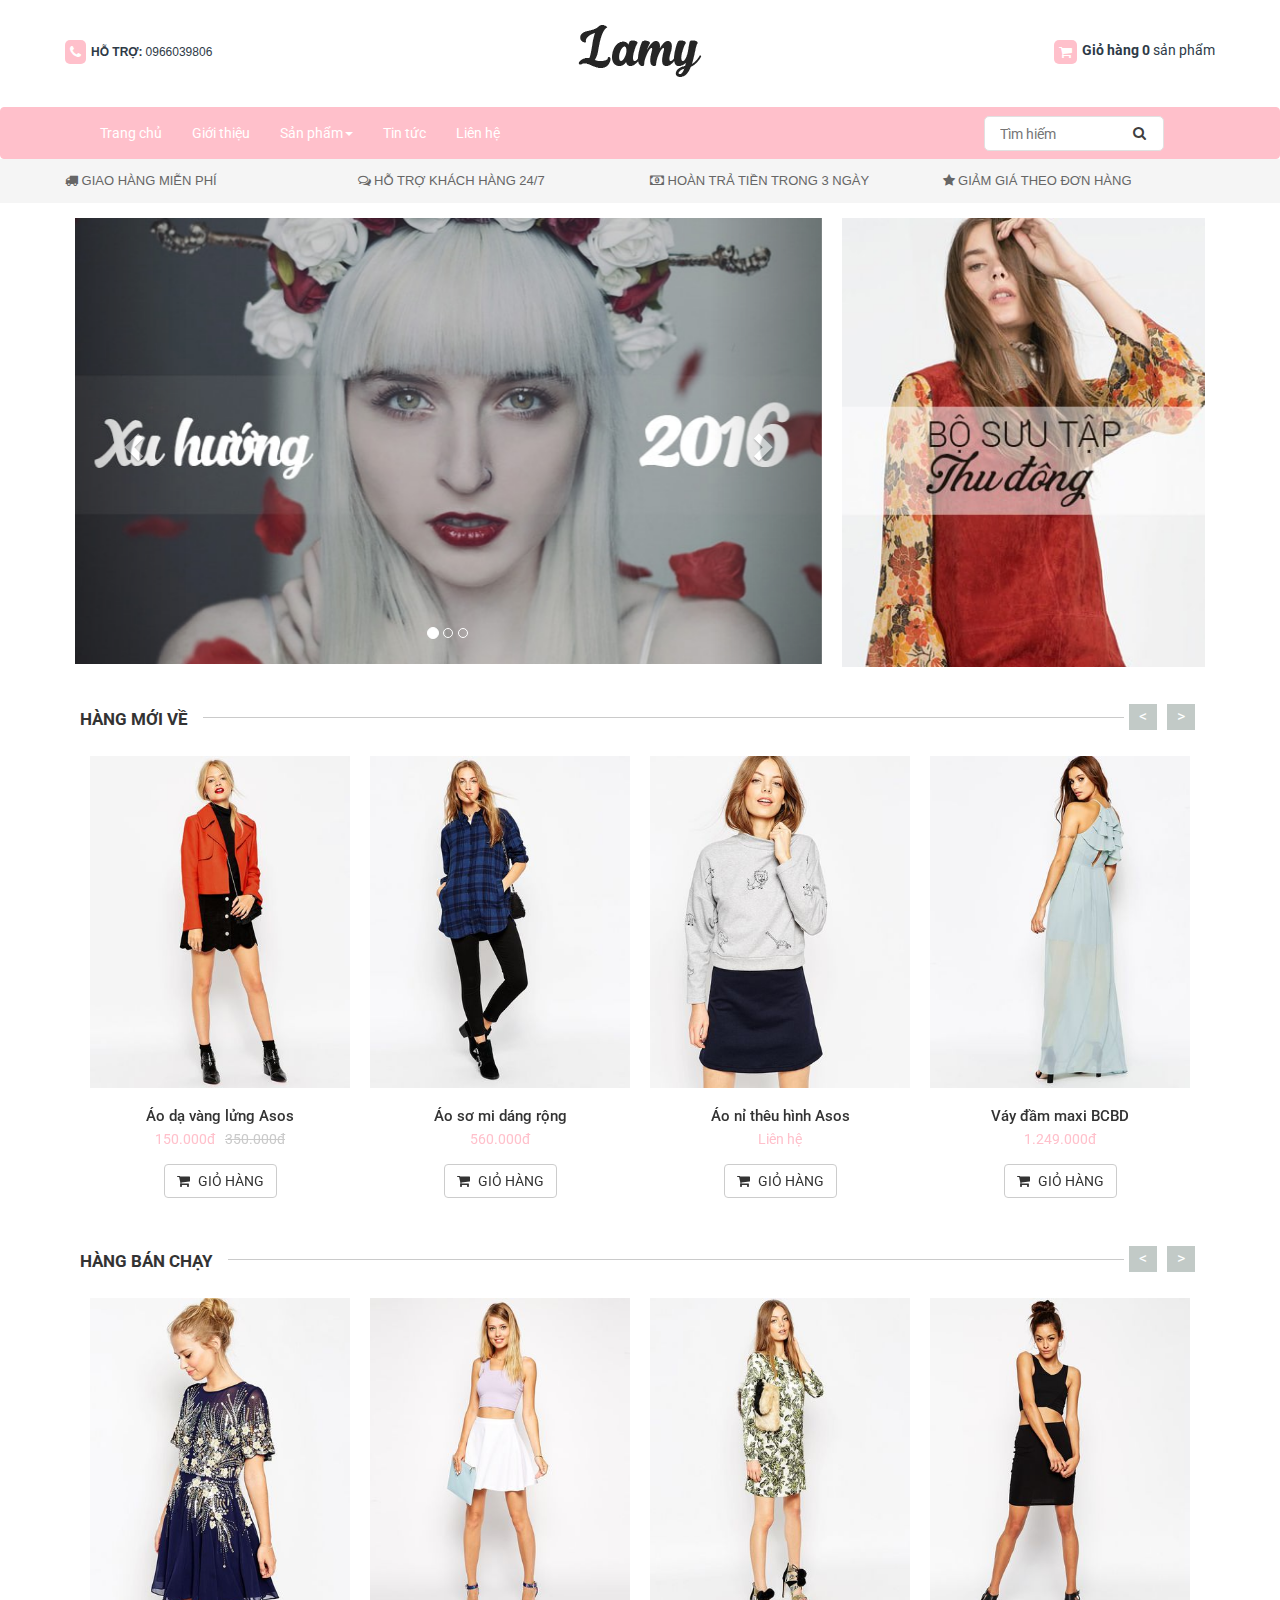
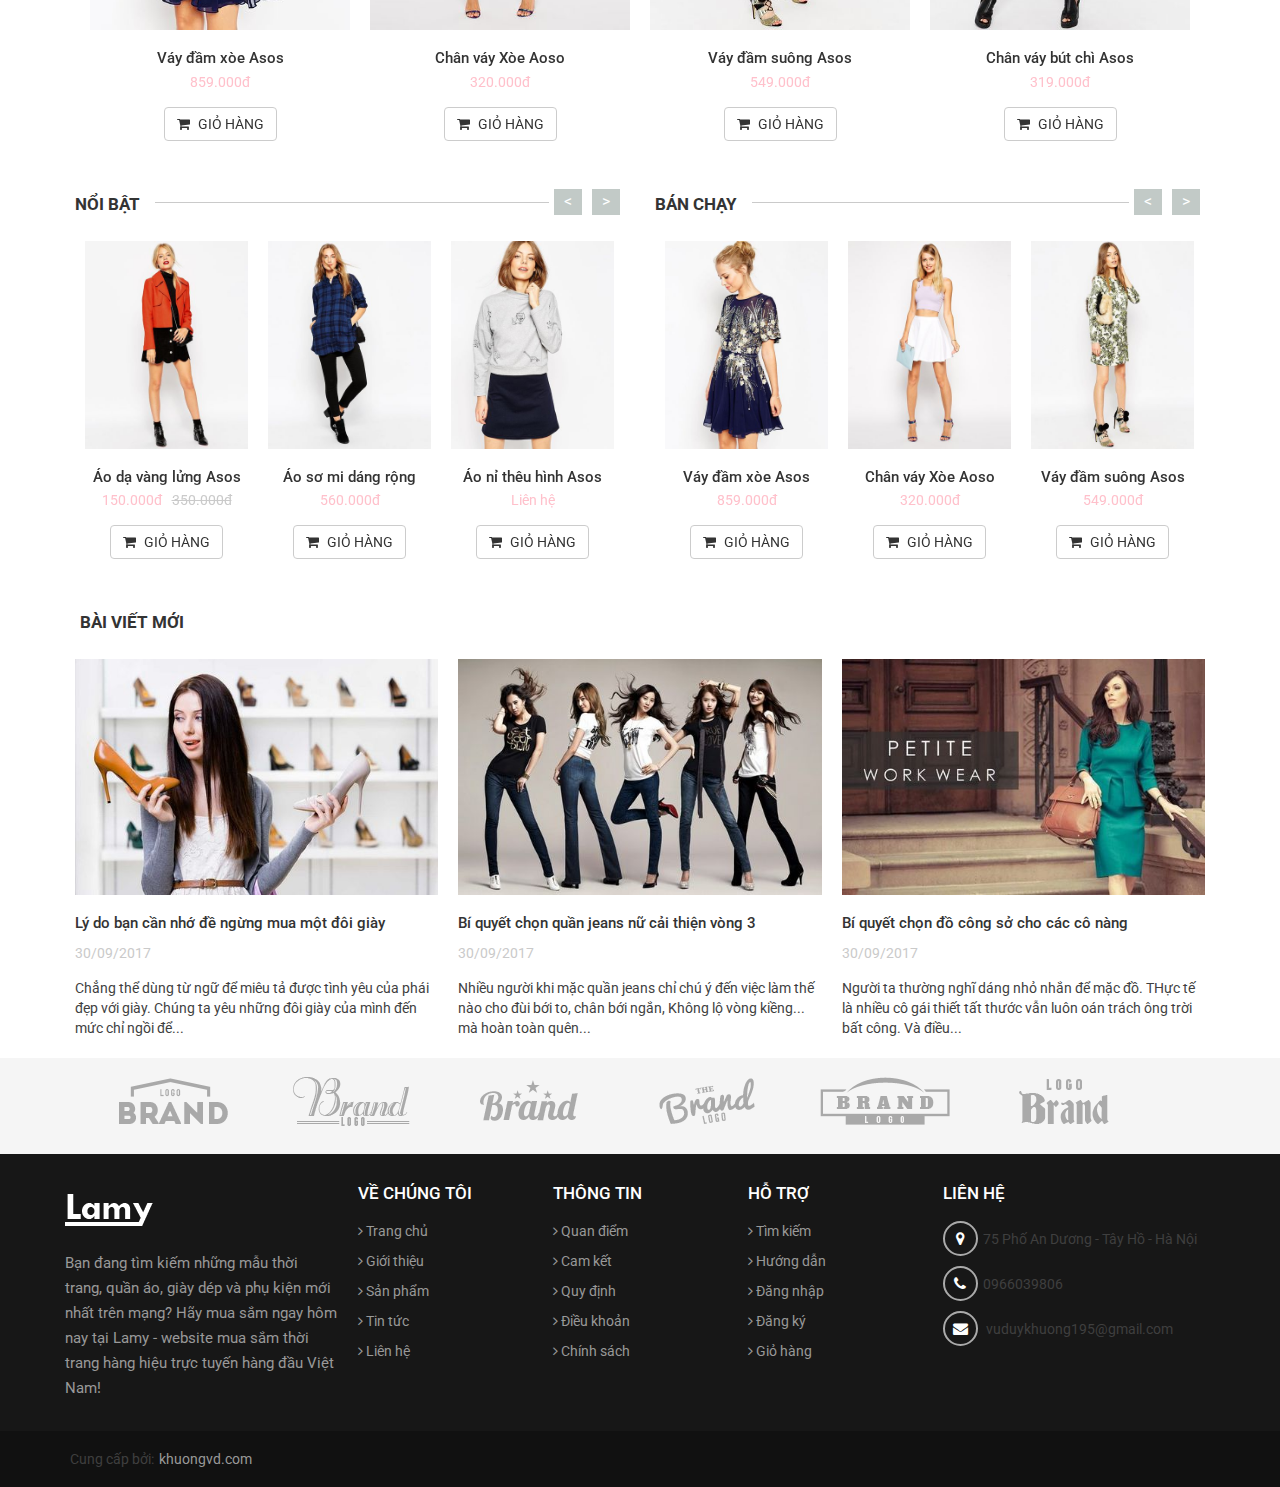
<file: index.html>
<!DOCTYPE html>
<html>
<head>
    <title>Lamy shop</title>
    <link rel="icon" href="images/logo-white.png" type="image/gif" >
    <meta charset="UTF-8">
    <meta name="viewport" content="width=device-width, initial-scale=1.0">
    <link rel="stylesheet" href="css/bootstrap.min.css">
    <link href="css/reset.css" rel="stylesheet" type="text/css"/>
    <link href="https://fonts.googleapis.com/css?family=Roboto:400,500,700" rel="stylesheet">
    <link href="css/owl.carousel.css" rel="stylesheet" type="text/css"/>
    <link rel="stylesheet" href="font-awesome-4.7.0/css/font-awesome.min.css">
    <link rel="stylesheet" href="css/style.css">
    <link rel="stylesheet" href="css/owl.css">
    <link rel="stylesheet" href="css/responsite.css">
</head>
<body>
<div id="wrapper">
    <div class="wp-header">
        <div class="container">
            <div class="row">
                <div class="col-lg-3 col-md-3 col-sm-3 col-xs-4">
                    <div class="phone"><a href=""><i class="icon-phone fa fa-phone" aria-hidden="true"></i></a>
                        <div class="phone-box"><p><span class="ft_web">Hỗ trợ:</span></p> 0966039806</div>
                    </div>
                </div>
                <!---->
                <div class="col-lg-6 col-md-6 col-sm-6 col-xs-4 text-center">
                    <!-- Header Logo -->
                    <div class="logo">
                        <a title="Lamy" href="/">
                            <img alt="Lamy" src="images/logo.png?1511863085640">
                        </a>
                    </div>
                    <!-- End Header Logo -->
                </div>
                <!---->
                <div class="col-lg-3 col-md-3 col-sm-3 col-xs-4">
                    <div class="wp_cart">
                        <!-- Top Cart -->
                        <div class="mini-cart">
                            <a href=""><i class="icon-phone fa fa-shopping-cart"></i>
                                <div class="cart-box">
                                    <span class="ft_web">Giỏ hàng</span>
                                    <span id="cart-total">
                                    <b>0</b> sản phẩm
                                    </span>
                                </div>
                            </a>
                        </div>
                        <!-- Top Cart -->
                    </div>
                </div>
            </div>
        </div>
    </div>
    <!---->
    <nav class="navbar navbar-default nav_menu">
        <div class="container">
            <!-- Brand and toggle get grouped for better mobile display -->
            <div class="navbar-header">
                <button type="button" class="navbar-toggle collapsed pull-left" data-toggle="collapse"
                        data-target="#bs-example-navbar-collapse-1" aria-expanded="false">
                    <span class="sr-only">Toggle navigation</span>
                    <span class="icon-bar"></span>
                    <span class="icon-bar"></span>
                    <span class="icon-bar"></span>
                </button>
                <!--<a class="navbar-brand" href="#">Brand</a>-->
            </div>

            <!-- Collect the nav links, forms, and other content for toggling -->
            <div class="collapse navbar-collapse" id="bs-example-navbar-collapse-1">
                <ul class="nav navbar-nav">
                    <li><a href="#">Trang chủ</a></li>
                    <li><a href="#">Giới thiệu</a></li>
                    <li class="dropdown">
                        <a href="#" class="dropdown-toggle" data-toggle="dropdown" role="button" aria-haspopup="true"
                           aria-expanded="false">Sản phẩm<span class="caret"></span></a>
                        <ul class="dropdown-menu">
                            <li><a href="#">Action</a></li>
                            <li><a href="#">Another action</a></li>
                            <li><a href="#">Something else here</a></li>
                            <li role="separator" class="divider"></li>
                            <li><a href="#">Separated link</a></li>
                            <li role="separator" class="divider"></li>
                            <li><a href="#">One more separated link</a></li>
                        </ul>
                    </li>
                    <li><a href="#">Tin tức</a></li>
                    <li><a href="#">Liên hệ</a></li>
                </ul>
            </div><!-- /.navbar-collapse -->
            <div class="wp-search">
                <form id="search">
                    <input name="q" placeholder="Tìm hiếm" type="text">
                    <button><i class="fa fa-search"></i></button>
                    <!--<input type="submit" value="" name="sb_search"/>-->
                </form>
            </div>
        </div><!-- /.container-fluid -->
    </nav>
    <!--header-service-->
    <div class="header-service">
        <div class="container">
            <div class="row">
                <div class="col-lg-3 col-md-3 col-sm-4 col-xs-12">
                    <a href="">
                        <i class="fa fa-truck" aria-hidden="true"></i>
                        Giao hàng miễn phí
                    </a>
                </div>
                <div class="col-lg-3 col-md-3 col-sm-4 col-xs-12">
                    <a href="">
                        <i class="fa fa-comments-o" aria-hidden="true"></i>
                        Hỗ trợ khách hàng 24/7
                    </a>
                </div>
                <div class="col-lg-3 col-md-3 col-sm-4 col-xs-12">
                    <a href="">
                        <i class="fa fa-money" aria-hidden="true"></i>
                        Hoàn trả tiền trong 3 ngày
                    </a>
                </div>
                <div class="col-lg-3 col-md-3 col-sm-12 col-xs-12">
                    <a href="">
                        <i class="fa fa-star" aria-hidden="true"></i>
                        Giảm giá theo đơn hàng
                    </a>
                </div>
            </div>
        </div>
    </div>
    <!--wp-content-->
    <div id="wp-content" class="container clearfix">
        <div id="content" class="">
            <div class="slider">
                <div class="row">
                    <div class="col-lg-8 col-md-8 col-sm-8 col-xs-12">
                        <div id="myCarousel" class="carousel slide" data-ride="carousel">
                            <!-- Indicators -->
                            <ol class="carousel-indicators">
                                <li data-target="#myCarousel" data-slide-to="0" class="active"></li>
                                <li data-target="#myCarousel" data-slide-to="1"></li>
                                <li data-target="#myCarousel" data-slide-to="2"></li>
                            </ol>

                            <!-- Wrapper for slides -->
                            <div class="carousel-inner">
                                <div class="item active">
                                    <img src="images/slide-img.jpg" alt="Los Angeles" class="img-responsive">
                                </div>

                                <div class="item">
                                    <img src="images/slide-img2.jpg" alt="Chicago" class="img-responsive">
                                </div>

                                <div class="item">
                                    <img src="images/slide-img3.jpg" alt="New York" class="img-responsive">
                                </div>
                            </div>

                            <!-- Left and right controls -->
                            <a class="left carousel-control" href="#myCarousel" data-slide="prev">
                                <span class="glyphicon glyphicon-chevron-left"></span>
                                <span class="sr-only">Previous</span>
                            </a>
                            <a class="right carousel-control" href="#myCarousel" data-slide="next">
                                <span class="glyphicon glyphicon-chevron-right"></span>
                                <span class="sr-only">Next</span>
                            </a>
                        </div>
                    </div>
                    <div class="col-lg-4 col-md-4 col-sm-4 col-xs-12">
                        <div class="wp_img">
                            <a href=""><img src="images/rhs-banner.jpg" alt="" class="img-responsive"></a>
                        </div>
                    </div>
                </div>
            </div>
            <!--end slide-->
            <!-- Hàng mới về-->
            <div class="widget">
                <div class="widget-title">
                    <span class="new-title">Hàng mới về</span>
                </div>
                <div class="widget-detail">
                    <div class="owl-widget owl-carousel owl-theme">
                        <div class="item">
                            <div class="list-product text-center">
                                <a href="" class="wp-thumb">
                                    <img src="images/aokhoac.jpg" alt="áo" class="img-responsive">
                                </a>
                                <div class="wp-pro">
                                    <h3><a href="">Áo dạ vàng lửng Asos</a></h3>
                                    <div class="price">150.000đ<span class="price2">350.000đ</span></div>

                                    <a href="" class="btn btn-default app-cart">
                                        <i class="fa fa-shopping-cart" aria-hidden="true"></i> giỏ hàng
                                    </a>
                                </div>
                            </div>
                        </div>
                        <!---->
                        <div class="item">
                            <div class="list-product text-center">
                                <a href="" class="wp-thumb">
                                    <img src="images/aosomi_002.jpg" alt="áo" class="img-responsive">
                                </a>
                                <div class="wp-pro">
                                    <h3><a href="">Áo sơ mi dáng rộng</a></h3>
                                    <div class="price">560.000đ</div>

                                    <a href="" class="btn btn-default app-cart">
                                        <i class="fa fa-shopping-cart" aria-hidden="true"></i> giỏ hàng
                                    </a>
                                </div>
                            </div>
                        </div>
                        <!---->
                        <div class="item">
                            <div class="list-product text-center">
                                <a href="" class="wp-thumb">
                                    <img src="images/aoni2_002.jpg" alt="áo" class="img-responsive">
                                </a>
                                <div class="wp-pro">
                                    <h3><a href="">Áo nỉ thêu hình Asos</a></h3>
                                    <div class="price">Liên hệ</div>

                                    <a href="" class="btn btn-default app-cart">
                                        <i class="fa fa-shopping-cart" aria-hidden="true"></i> giỏ hàng
                                    </a>
                                </div>
                            </div>
                        </div>
                        <!---->
                        <div class="item">
                            <div class="list-product text-center">
                                <a href="" class="wp-thumb">
                                    <img src="images/dammaxi2.jpg" alt="áo" class="img-responsive">
                                </a>
                                <div class="wp-pro">
                                    <h3><a href="">Váy đầm maxi BCBD</a></h3>
                                    <div class="price">1.249.000đ</div>

                                    <a href="" class="btn btn-default app-cart">
                                        <i class="fa fa-shopping-cart" aria-hidden="true"></i> giỏ hàng
                                    </a>
                                </div>
                            </div>
                        </div>
                        <!-- -->
                        <div class="item">
                            <div class="list-product text-center">
                                <a href="" class="wp-thumb">
                                    <img src="images/damxoe2.jpg" alt="áo" class="img-responsive">
                                </a>
                                <div class="wp-pro">
                                    <h3><a href="">Váy đầm xòe Asos</a></h3>
                                    <div class="price">859.000đ</div>

                                    <a href="" class="btn btn-default app-cart">
                                        <i class="fa fa-shopping-cart" aria-hidden="true"></i> giỏ hàng
                                    </a>
                                </div>
                            </div>
                        </div>
                        <!---->
                        <div class="item">
                            <div class="list-product text-center">
                                <a href="" class="wp-thumb">
                                    <img src="images/vayxoe_002.jpg" alt="áo" class="img-responsive">
                                </a>
                                <div class="wp-pro">
                                    <h3><a href="">Chân váy Xòe Aoso</a></h3>
                                    <div class="price">320.000đ</div>

                                    <a href="" class="btn btn-default app-cart">
                                        <i class="fa fa-shopping-cart" aria-hidden="true"></i> giỏ hàng
                                    </a>
                                </div>
                            </div>
                        </div>
                        <!---->
                        <div class="item">
                            <div class="list-product text-center">
                                <a href="" class="wp-thumb">
                                    <img src="images/damsuong_002.jpg" alt="áo" class="img-responsive">
                                </a>
                                <div class="wp-pro">
                                    <h3><a href="">Váy đầm suông Asos</a></h3>
                                    <div class="price">549.000đ</div>

                                    <a href="" class="btn btn-default app-cart">
                                        <i class="fa fa-shopping-cart" aria-hidden="true"></i> giỏ hàng
                                    </a>
                                </div>
                            </div>
                        </div>
                        <!---->
                        <div class="item">
                            <div class="list-product text-center">
                                <a href="" class="wp-thumb">
                                    <img src="images/vaybutchi_002.jpg" alt="áo" class="img-responsive">
                                </a>
                                <div class="wp-pro">
                                    <h3><a href="">Chân váy bút chì Asos</a></h3>
                                    <div class="price">319.000đ</div>

                                    <a href="" class="btn btn-default app-cart">
                                        <i class="fa fa-shopping-cart" aria-hidden="true"></i> giỏ hàng
                                    </a>
                                </div>
                            </div>
                        </div>
                        <!---->
                    </div>
                </div>
            </div>
            <!--end hàng mới về-->
            <!-- Hàng mới về-->
            <div class="widget">
                <div class="widget-title">
                    <span class="new-title">Hàng bán chạy</span>
                </div>
                <div class="widget-detail">
                    <div class="owl-widget owl-carousel owl-theme">
                        <!-- -->
                        <div class="item">
                            <div class="list-product text-center">
                                <a href="" class="wp-thumb">
                                    <img src="images/damxoe2.jpg" alt="áo" class="img-responsive">
                                </a>
                                <div class="wp-pro">
                                    <h3><a href="">Váy đầm xòe Asos</a></h3>
                                    <div class="price">859.000đ</div>

                                    <a href="" class="btn btn-default app-cart">
                                        <i class="fa fa-shopping-cart" aria-hidden="true"></i> giỏ hàng
                                    </a>
                                </div>
                            </div>
                        </div>
                        <!---->
                        <div class="item">
                            <div class="list-product text-center">
                                <a href="" class="wp-thumb">
                                    <img src="images/vayxoe_002.jpg" alt="áo" class="img-responsive">
                                </a>
                                <div class="wp-pro">
                                    <h3><a href="">Chân váy Xòe Aoso</a></h3>
                                    <div class="price">320.000đ</div>

                                    <a href="" class="btn btn-default app-cart">
                                        <i class="fa fa-shopping-cart" aria-hidden="true"></i> giỏ hàng
                                    </a>
                                </div>
                            </div>
                        </div>
                        <!---->
                        <div class="item">
                            <div class="list-product text-center">
                                <a href="" class="wp-thumb">
                                    <img src="images/damsuong_002.jpg" alt="áo" class="img-responsive">
                                </a>
                                <div class="wp-pro">
                                    <h3><a href="">Váy đầm suông Asos</a></h3>
                                    <div class="price">549.000đ</div>

                                    <a href="" class="btn btn-default app-cart">
                                        <i class="fa fa-shopping-cart" aria-hidden="true"></i> giỏ hàng
                                    </a>
                                </div>
                            </div>
                        </div>
                        <!---->
                        <div class="item">
                            <div class="list-product text-center">
                                <a href="" class="wp-thumb">
                                    <img src="images/vaybutchi_002.jpg" alt="áo" class="img-responsive">
                                </a>
                                <div class="wp-pro">
                                    <h3><a href="">Chân váy bút chì Asos</a></h3>
                                    <div class="price">319.000đ</div>

                                    <a href="" class="btn btn-default app-cart">
                                        <i class="fa fa-shopping-cart" aria-hidden="true"></i> giỏ hàng
                                    </a>
                                </div>
                            </div>
                        </div>
                        <!---->
                        <div class="item">
                            <div class="list-product text-center">
                                <a href="" class="wp-thumb">
                                    <img src="images/aokhoac.jpg" alt="áo" class="img-responsive">
                                </a>
                                <div class="wp-pro">
                                    <h3><a href="">Áo dạ vàng lửng Asos</a></h3>
                                    <div class="price">150.000đ<span class="price2">350.000đ</span></div>

                                    <a href="" class="btn btn-default app-cart">
                                        <i class="fa fa-shopping-cart" aria-hidden="true"></i> giỏ hàng
                                    </a>
                                </div>
                            </div>
                        </div>
                        <!---->
                        <div class="item">
                            <div class="list-product text-center">
                                <a href="" class="wp-thumb">
                                    <img src="images/aosomi_002.jpg" alt="áo" class="img-responsive">
                                </a>
                                <div class="wp-pro">
                                    <h3><a href="">Áo sơ mi dáng rộng</a></h3>
                                    <div class="price">560.000đ</div>

                                    <a href="" class="btn btn-default app-cart">
                                        <i class="fa fa-shopping-cart" aria-hidden="true"></i> giỏ hàng
                                    </a>
                                </div>
                            </div>
                        </div>
                        <!---->
                        <div class="item">
                            <div class="list-product text-center">
                                <a href="" class="wp-thumb">
                                    <img src="images/aoni2_002.jpg" alt="áo" class="img-responsive">
                                </a>
                                <div class="wp-pro">
                                    <h3><a href="">Áo nỉ thêu hình Asos</a></h3>
                                    <div class="price">Liên hệ</div>

                                    <a href="" class="btn btn-default app-cart">
                                        <i class="fa fa-shopping-cart" aria-hidden="true"></i> giỏ hàng
                                    </a>
                                </div>
                            </div>
                        </div>
                        <!---->
                    </div>
                </div>
            </div>
            <!--end hàng bán chạy-->
            <div class="block-content row">
                <div class="block-left col-lg-6 col-md-6 col-sm-6 col-xs-12">
                    <!-- Hàng mới về-->
                    <div class="widget">
                        <div class="widget-title">
                            <span class="new-title">Nổi Bật</span>
                        </div>
                        <div class="widget-detail">
                            <div class="owl-block owl-carousel owl-theme">
                                <div class="item">
                                    <div class="list-product text-center">
                                        <a href="" class="wp-thumb">
                                            <img src="images/aokhoac.jpg" alt="áo" class="img-responsive">
                                        </a>
                                        <div class="wp-pro">
                                            <h3><a href="">Áo dạ vàng lửng Asos</a></h3>
                                            <div class="price">150.000đ<span class="price2">350.000đ</span></div>

                                            <a href="" class="btn btn-default app-cart">
                                                <i class="fa fa-shopping-cart" aria-hidden="true"></i> giỏ hàng
                                            </a>
                                        </div>
                                    </div>
                                </div>
                                <!---->
                                <div class="item">
                                    <div class="list-product text-center">
                                        <a href="" class="wp-thumb">
                                            <img src="images/aosomi_002.jpg" alt="áo" class="img-responsive">
                                        </a>
                                        <div class="wp-pro">
                                            <h3><a href="">Áo sơ mi dáng rộng</a></h3>
                                            <div class="price">560.000đ</div>

                                            <a href="" class="btn btn-default app-cart">
                                                <i class="fa fa-shopping-cart" aria-hidden="true"></i> giỏ hàng
                                            </a>
                                        </div>
                                    </div>
                                </div>
                                <!---->
                                <div class="item">
                                    <div class="list-product text-center">
                                        <a href="" class="wp-thumb">
                                            <img src="images/aoni2_002.jpg" alt="áo" class="img-responsive">
                                        </a>
                                        <div class="wp-pro">
                                            <h3><a href="">Áo nỉ thêu hình Asos</a></h3>
                                            <div class="price">Liên hệ</div>

                                            <a href="" class="btn btn-default app-cart">
                                                <i class="fa fa-shopping-cart" aria-hidden="true"></i> giỏ hàng
                                            </a>
                                        </div>
                                    </div>
                                </div>
                                <!---->
                                <div class="item">
                                    <div class="list-product text-center">
                                        <a href="" class="wp-thumb">
                                            <img src="images/dammaxi2.jpg" alt="áo" class="img-responsive">
                                        </a>
                                        <div class="wp-pro">
                                            <h3><a href="">Váy đầm maxi BCBD</a></h3>
                                            <div class="price">1.249.000đ</div>

                                            <a href="" class="btn btn-default app-cart">
                                                <i class="fa fa-shopping-cart" aria-hidden="true"></i> giỏ hàng
                                            </a>
                                        </div>
                                    </div>
                                </div>
                                <!-- -->
                                <div class="item">
                                    <div class="list-product text-center">
                                        <a href="" class="wp-thumb">
                                            <img src="images/damxoe2.jpg" alt="áo" class="img-responsive">
                                        </a>
                                        <div class="wp-pro">
                                            <h3><a href="">Váy đầm xòe Asos</a></h3>
                                            <div class="price">859.000đ</div>

                                            <a href="" class="btn btn-default app-cart">
                                                <i class="fa fa-shopping-cart" aria-hidden="true"></i> giỏ hàng
                                            </a>
                                        </div>
                                    </div>
                                </div>
                                <!---->
                                <div class="item">
                                    <div class="list-product text-center">
                                        <a href="" class="wp-thumb">
                                            <img src="images/vayxoe_002.jpg" alt="áo" class="img-responsive">
                                        </a>
                                        <div class="wp-pro">
                                            <h3><a href="">Chân váy Xòe Aoso</a></h3>
                                            <div class="price">320.000đ</div>

                                            <a href="" class="btn btn-default app-cart">
                                                <i class="fa fa-shopping-cart" aria-hidden="true"></i> giỏ hàng
                                            </a>
                                        </div>
                                    </div>
                                </div>
                                <!---->
                                <div class="item">
                                    <div class="list-product text-center">
                                        <a href="" class="wp-thumb">
                                            <img src="images/damsuong_002.jpg" alt="áo" class="img-responsive">
                                        </a>
                                        <div class="wp-pro">
                                            <h3><a href="">Váy đầm suông Asos</a></h3>
                                            <div class="price">549.000đ</div>

                                            <a href="" class="btn btn-default app-cart">
                                                <i class="fa fa-shopping-cart" aria-hidden="true"></i> giỏ hàng
                                            </a>
                                        </div>
                                    </div>
                                </div>
                                <!---->
                                <div class="item">
                                    <div class="list-product text-center">
                                        <a href="" class="wp-thumb">
                                            <img src="images/vaybutchi_002.jpg" alt="áo" class="img-responsive">
                                        </a>
                                        <div class="wp-pro">
                                            <h3><a href="">Chân váy bút chì Asos</a></h3>
                                            <div class="price">319.000đ</div>

                                            <a href="" class="btn btn-default app-cart">
                                                <i class="fa fa-shopping-cart" aria-hidden="true"></i> giỏ hàng
                                            </a>
                                        </div>
                                    </div>
                                </div>
                                <!---->
                            </div>
                        </div>
                    </div>
                    <!--end hàng mới về-->
                </div>
                <div class="block-right col-lg-6 col-md-6 col-sm-6 col-xs-12">
                    <!-- Hàng mới về-->
                    <div class="widget">
                        <div class="widget-title">
                            <span class="new-title">Bán chạy</span>
                        </div>
                        <div class="widget-detail">
                            <div class="owl-block owl-carousel owl-theme">
                                <!-- -->
                                <div class="item">
                                    <div class="list-product text-center">
                                        <a href="" class="wp-thumb">
                                            <img src="images/damxoe2.jpg" alt="áo" class="img-responsive">
                                        </a>
                                        <div class="wp-pro">
                                            <h3><a href="">Váy đầm xòe Asos</a></h3>
                                            <div class="price">859.000đ</div>

                                            <a href="" class="btn btn-default app-cart">
                                                <i class="fa fa-shopping-cart" aria-hidden="true"></i> giỏ hàng
                                            </a>
                                        </div>
                                    </div>
                                </div>
                                <!---->
                                <div class="item">
                                    <div class="list-product text-center">
                                        <a href="" class="wp-thumb">
                                            <img src="images/vayxoe_002.jpg" alt="áo" class="img-responsive">
                                        </a>
                                        <div class="wp-pro">
                                            <h3><a href="">Chân váy Xòe Aoso</a></h3>
                                            <div class="price">320.000đ</div>

                                            <a href="" class="btn btn-default app-cart">
                                                <i class="fa fa-shopping-cart" aria-hidden="true"></i> giỏ hàng
                                            </a>
                                        </div>
                                    </div>
                                </div>
                                <!---->
                                <div class="item">
                                    <div class="list-product text-center">
                                        <a href="" class="wp-thumb">
                                            <img src="images/damsuong_002.jpg" alt="áo" class="img-responsive">
                                        </a>
                                        <div class="wp-pro">
                                            <h3><a href="">Váy đầm suông Asos</a></h3>
                                            <div class="price">549.000đ</div>

                                            <a href="" class="btn btn-default app-cart">
                                                <i class="fa fa-shopping-cart" aria-hidden="true"></i> giỏ hàng
                                            </a>
                                        </div>
                                    </div>
                                </div>
                                <!---->
                                <div class="item">
                                    <div class="list-product text-center">
                                        <a href="" class="wp-thumb">
                                            <img src="images/vaybutchi_002.jpg" alt="áo" class="img-responsive">
                                        </a>
                                        <div class="wp-pro">
                                            <h3><a href="">Chân váy bút chì Asos</a></h3>
                                            <div class="price">319.000đ</div>

                                            <a href="" class="btn btn-default app-cart">
                                                <i class="fa fa-shopping-cart" aria-hidden="true"></i> giỏ hàng
                                            </a>
                                        </div>
                                    </div>
                                </div>
                                <!---->
                                <div class="item">
                                    <div class="list-product text-center">
                                        <a href="" class="wp-thumb">
                                            <img src="images/aokhoac.jpg" alt="áo" class="img-responsive">
                                        </a>
                                        <div class="wp-pro">
                                            <h3><a href="">Áo dạ vàng lửng Asos</a></h3>
                                            <div class="price">150.000đ<span class="price2">350.000đ</span></div>

                                            <a href="" class="btn btn-default app-cart">
                                                <i class="fa fa-shopping-cart" aria-hidden="true"></i> giỏ hàng
                                            </a>
                                        </div>
                                    </div>
                                </div>
                                <!---->
                                <div class="item">
                                    <div class="list-product text-center">
                                        <a href="" class="wp-thumb">
                                            <img src="images/aosomi_002.jpg" alt="áo" class="img-responsive">
                                        </a>
                                        <div class="wp-pro">
                                            <h3><a href="">Áo sơ mi dáng rộng</a></h3>
                                            <div class="price">560.000đ</div>

                                            <a href="" class="btn btn-default app-cart">
                                                <i class="fa fa-shopping-cart" aria-hidden="true"></i> giỏ hàng
                                            </a>
                                        </div>
                                    </div>
                                </div>
                                <!---->
                                <div class="item">
                                    <div class="list-product text-center">
                                        <a href="" class="wp-thumb">
                                            <img src="images/aoni2_002.jpg" alt="áo" class="img-responsive">
                                        </a>
                                        <div class="wp-pro">
                                            <h3><a href="">Áo nỉ thêu hình Asos</a></h3>
                                            <div class="price">Liên hệ</div>

                                            <a href="" class="btn btn-default app-cart">
                                                <i class="fa fa-shopping-cart" aria-hidden="true"></i> giỏ hàng
                                            </a>
                                        </div>
                                    </div>
                                </div>
                                <!---->
                            </div>
                        </div>
                    </div>
                    <!--end hàng bán chạy-->
                </div>
            </div>
            <!--block-content-->
            <!-- Bài viết mới-->
            <div class="widget new-post">
                <div class="widget-title">
                    <span class="new-title">Bài viết mới</span>
                </div>
                <div class="widget-detail">
                    <div class="row">
                        <div class="col-lg-4 col-md-4 col-sm-4 col-xs-12">
                            <div class="list-product">
                                <a href="" class="wp-thumb">
                                    <img src="images/mua-giay-1-min.jpg" alt="áo" class="img-responsive">
                                </a>
                                <div class="wp-pro">
                                    <h3><a href="">Lý do bạn cần nhớ đề ngừng mua một đôi giày</a></h3>
                                    <div class="price date">30/09/2017</div>

                                    <p>Chẳng thể dùng từ ngữ để miêu tả được tình yêu của phái đẹp với giày. Chúng ta
                                        yêu những đôi giày của mình đến mức chỉ ngồi để...</p>
                                </div>
                            </div>
                        </div>
                        <!---->
                        <div class="col-lg-4 col-md-4 col-sm-4 col-xs-12">
                            <div class="list-product">
                                <a href="" class="wp-thumb">
                                    <img src="images/quan-jean-1-min.jpg" alt="áo" class="img-responsive">
                                </a>
                                <div class="wp-pro">
                                    <h3><a href="">Bí quyết chọn quần jeans nữ cải thiện vòng 3</a></h3>
                                    <div class="price date">30/09/2017</div>
                                    <p>Nhiều người khi mặc quần jeans chỉ chú ý đến việc làm thế nào cho đùi bới to,
                                        chân bới ngắn, Không lộ vòng kiềng... mà hoàn toàn quên...</p>
                                </div>
                            </div>
                        </div>
                        <!---->
                        <div class="col-lg-4 col-md-4 col-sm-4 col-xs-12">
                            <div class="list-product">
                                <a href="" class="wp-thumb">
                                    <img src="images/cong-so-1-min.jpg" alt="áo" class="img-responsive">
                                </a>
                                <div class="wp-pro">
                                    <h3><a href="">Bí quyết chọn đồ công sở cho các cô nàng</a></h3>
                                    <div class="price date">30/09/2017</div>
                                    <p>Người ta thường nghĩ dáng nhỏ nhắn để mặc đồ. THực tế là nhiều cô gái thiết tất
                                        thước vẫn luôn oán trách ông trời bất công. Và điều...</p>
                                </div>
                            </div>
                        </div>
                        <!---->
                    </div>
                </div>
            </div>
            <!--end hàng bán chạy-->
        </div>
        <!--end content-->
    </div>
    <!--end wp-content-->
    <div class="brand-logo">
        <div class="container">
            <div id="owl-demo" class="owl-carousel owl-theme">
                <div class="item"><img src="images/brand1.png" alt="Owl Image" class="img-responsive"></div>
                <div class="item"><img src="images/brand2.png" alt="Owl Image" class="img-responsive"></div>
                <div class="item"><img src="images/brand3.png" alt="Owl Image" class="img-responsive"></div>
                <div class="item"><img src="images/brand4.png" alt="Owl Image" class="img-responsive"></div>
                <div class="item"><img src="images/brand5.png" alt="Owl Image" class="img-responsive"></div>
                <div class="item"><img src="images/brand6.png" alt="Owl Image" class="img-responsive"></div>
                <div class="item"><img src="images/brand7.png" alt="Owl Image" class="img-responsive"></div>
            </div>
        </div>
    </div>
    <div id="footer">
        <div class="container">
            <div class="row">
                <div class="col-lg-3 col-md-3 col-sm-3 col-xs-12">
                    <a href="" title="Lamy" class="footer-logo"><img alt="Lamy" src="images/logo-white.png"></a>
                    <p class="para-footer">Bạn đang tìm kiếm những mẫu thời trang, quần áo, giày dép và phụ kiện mới
                        nhất trên mạng?
                        Hãy mua sắm ngay hôm nay tại Lamy - website mua sắm thời trang hàng hiệu trực tuyến hàng
                        đầu Việt Nam!
                    </p>
                </div>
                <!---->
                <div class="col-lg-2 col-md-2 col-sm-2 col-xs-12">

                    <div class="footer-title" data-toggle="dropdown">
                        <h3>Về chúng tôi <span class="caret pull-right"></span></h3>
                    </div>
                    <ul class="list-footer dropdown-menu">
                        <li>
                            <a href=""><i class="fa fa-angle-right" aria-hidden="true"></i> Trang chủ</a>
                        </li>
                        <li>
                            <a href=""><i class="fa fa-angle-right" aria-hidden="true"></i> Giới thiệu</a>
                        </li>
                        <li>
                            <a href=""><i class="fa fa-angle-right" aria-hidden="true"></i> Sản phẩm</a>
                        </li>
                        <li>
                            <a href=""><i class="fa fa-angle-right" aria-hidden="true"></i> Tin tức</a>
                        </li>
                        <li>
                            <a href=""><i class="fa fa-angle-right" aria-hidden="true"></i> Liên hệ</a>
                        </li>
                    </ul>
                </div>
                <!---->
                <div class="col-lg-2 col-md-2 col-sm-2 col-xs-12">
                    <div class="footer-title" data-toggle="dropdown">
                        <h3>Thông tin <span class="caret pull-right"></span></h3>
                    </div>
                    <ul class="list-footer dropdown-menu">
                        <li>
                            <a href=""><i class="fa fa-angle-right" aria-hidden="true"></i> Quan điểm</a>
                        </li>
                        <li>
                            <a href=""><i class="fa fa-angle-right" aria-hidden="true"></i> Cam kết</a>
                        </li>
                        <li>
                            <a href=""><i class="fa fa-angle-right" aria-hidden="true"></i> Quy định</a>
                        </li>
                        <li>
                            <a href=""><i class="fa fa-angle-right" aria-hidden="true"></i> Điều khoản</a>
                        </li>
                        <li>
                            <a href=""><i class="fa fa-angle-right" aria-hidden="true"></i> Chính sách</a>
                        </li>
                    </ul>
                </div>
                <!---->
                <div class="col-lg-2 col-md-2 col-sm-2 col-xs-12">
                    <div class="footer-title" data-toggle="dropdown">
                        <h3>Hỗ trợ <span class="caret pull-right"></span></h3>
                    </div>
                    <ul class="list-footer dropdown-menu">
                        <li>
                            <a href=""><i class="fa fa-angle-right" aria-hidden="true"></i> Tìm kiếm</a>
                        </li>
                        <li>
                            <a href=""><i class="fa fa-angle-right" aria-hidden="true"></i> Hướng dẫn</a>
                        </li>
                        <li>
                            <a href=""><i class="fa fa-angle-right" aria-hidden="true"></i> Đăng nhập</a>
                        </li>
                        <li>
                            <a href=""><i class="fa fa-angle-right" aria-hidden="true"></i> Đăng ký</a>
                        </li>
                        <li>
                            <a href=""><i class="fa fa-angle-right" aria-hidden="true"></i> Giỏ hàng</a>
                        </li>
                    </ul>
                </div>
                <div class="col-lg-3 col-md-3 col-sm-3 col-xs-12">
                    <div class="footer-title">
                        <h3>Liên hệ</h3>
                    </div>
                    <ul class="list-footer">
                        <li>
                            <i class="fa fa-map-marker" aria-hidden="true"></i>75 Phố An Dương - Tây Hồ - Hà Nội
                        </li>
                        <li>
                            <i class="fa fa-phone phone-icon" aria-hidden="true"></i>0966039806
                        </li>
                        <li>
                            <i class="fa fa-envelope" aria-hidden="true"></i> vuduykhuong195@gmail.com
                        </li>
                    </ul>
                </div>
            </div>
        </div>
    </div>
    <!--end footer-->
    <div id="copyright" class="">
        <div class="container">
            <p>Cung cấp bởi: <a href=""> khuongvd.com</a></p>
        </div>
    </div>
    <!--end copyright-->
</div>
<script src="js/jquery-1.11.3.min.js"></script>
<script src="js/bootstrap.min.js"></script>
<script src="js/owl.carousel.min.js"></script>
<script src="js/wow.js"></script>
<script>
    $(document).ready(function () {
        $(".owl-widget").owlCarousel({
            navigation: true,
            autoPlay: 3000,
            items: 4,
            itemsDesktop: [1199, 4],
            itemsDesktopSmall: [979, 3],
            itemsTablet: [767, 3],
            pagination: false,
            navigationText: ["<", ">"]
        });
    });
    $("owl-block").carousel();
</script>
<script>
    $(document).ready(function () {
        $(".owl-block").owlCarousel({
            navigation: true,
            autoPlay: 3000,
            items: 3,
            itemsDesktop: [1199, 3],
            itemsDesktopSmall: [991, 2],
//            itemsTablet: [767, 1],
//            itemsMobile: false,
//            pagination: false,
            navigationText: ["<", ">"]
        });
        $("#owl-demo").owlCarousel({
            navigation: true,
            autoPlay: 3000,
            items: 6,
            itemsDesktop: [1199, 6],
            itemsDesktopSmall: [979, 4],
            itemsTablet: [767, 4],
            itemsMobile: [480, 3],
            pagination: false,
            navigationText: ["<", ">"]
        });
    });
</script>
</body>
</html>
</file>
<file: css/style.css>
body {
    font-size: 14px;
    font-family: roboto;
    line-height: 20px;
    color: #3f3f3f;
}
a {
    display: block;
    text-decoration: none;
}
#content, .col-lg-3, .col-md-3, .col-sm-3, .col-xs-12 {
    padding-left: 10px;
    padding-right: 10px;
}
/*style header*/
.wp-header {
    padding: 25px 0;
}
.phone {
    display: block;
    padding-top: 15px;
}
.icon-phone {
    float: left;
    border-radius: 5px;
    margin-right: 5px;
    padding: 5px;
    color: #fff;
    background: pink;
}
.ft_web {
    font-weight: bold;
    padding-right: 3px;
    display: inline;
}
.phone-box {
    color: #2e3a47;
    font-size: 12px;
    line-height: 2em;
    text-transform: uppercase;
    font-family: 'Open Sans', sans-serif;
    display: flex;
}
/*cart*/
.wp_cart {
    float: right;
    margin-top: 15px;
}
.cart-box {
    display: flex;
}
.mini-cart a {
    color: #2e3a47;
}
/**/
.nav_menu {
    background-color: pink;
    border-color: pink;
    margin: 0;
}

.nav_menu .container ul li a {
    color: #fff;
}
.nav_menu .container ul li .dropdown-menu{background: pink;}
.nav_menu .container ul li .dropdown-menu > li > a{color: #333;}
.wp-search {
    position: absolute;
    right: 9%;
    top: 0px;
}
form#search {
    position: relative;
    padding-top: 8px;
}
form#search input[type="text"] {
    width: 180px;
    height: 35px;
    border: 1px solid #e1e1e1;
    border-radius: 5px;
    padding: 0px 40px 0px 15px;
}
form#search button {
    position: absolute;
    top: 5px;
    right: 0px;
    padding: 10px 18px;
    background: none;
    border: none;
    cursor: pointer;
}
/**/
.header-service {
    background: #f5f5f5;
    padding: 12px 0;
    font-family: 'Open Sans', sans-serif;
    text-transform: uppercase;
    margin-bottom: 15px;
}
.header-service a {
    color: #666;font-size: 13px;
}
/*style wp-content*/
.slider {
    padding-bottom: 20px;
}
.widget {
    padding: 20px 0;
}
.widget .widget-title {
    color: #333;
    font-size: 16px;
    font-weight: bold;
    height: 24px;
    line-height: 24px;
    position: relative;
    text-transform: uppercase;
    margin-bottom: 25px;
}

.widget-title span {
    font-size: 17px;
    background-color: #fff;
    padding-right: 15px;
    z-index: 10;
    position: absolute;
}
.widget .widget-title::after {
    background-color: #cacaca;
    content: " ";
    display: block;
    width: 100%;
    height: 1px;
    position: absolute;
    top: 10px;
}
.owl-prev {
    padding-left: 15px;
    right: 0;
    top: -20%;
    display: flex;
}
.owl-prev a {
    border-radius: 2px;
    margin-right: 5px;
    padding: 3px 10px;
    color: #fff;
    background: #f3f3f3;
}
.owl-prev a:hover {
    background: pink;
    color: #333;
}
.wp-thumb img {
    padding-bottom: 20px;
}
.wp-pro h3 a {
    color: #333;
    font-size: 15px;
    padding-bottom: 5px
}
.price {
    padding-bottom: 15px;
    color: pink;
}
.price2 {
    text-decoration: line-through;
    padding-left: 10px;
    color: #cacaca;
}
.app-cart {
    text-transform: uppercase;
}

.app-cart .fa-shopping-cart {
    padding-right: 5px;
}
/*block-content*/
.block-content {
    /*display: flex;*/
}
.block-left {
    /*width: 100%;*/
    padding-right: 15px
}
.block-right {
    /*width: 100%;*/
    padding-left: 15px;
}
/*new-post*/
.new-post .widget-title::after {
    height: 0;
}
.price.date {
    padding-top: 7px;
    color: #cacaca;
}
/*brand-logo*/
.brand-logo {
    margin: auto;
    background-color: #f5f5f5;
    overflow: hidden;
    padding: 15px 0px;
}
.brand-logo .container {
    padding: 0px 50px;
}

#owl-demo .item{
    margin: 3px;
}
#owl-demo .item img{
    display: block;
    height: auto;
}
/*style footer*/
#footer {
    padding: 30px 0;
    background: #171717;
}
#footer a:hover{color: #fff;background: transparent;}
.footer-logo {padding-top: 10px;
    padding-bottom: 20px;
}
.para-footer {color: #999;
    line-height: 25px;
    font-size: 15px;
}
.footer-title h3 {
    font-size: 17px;
    text-transform: uppercase;
    color: #fff;
    padding-bottom: 13px;
}
.list-footer li a {
    padding: 5px 0;
    color: #999;

}
.list-footer{display: inherit;}
#footer .dropdown-menu{
    position: inherit;
    border: none;
    background-color: transparent;
    min-width: inherit;
    padding: 0;
    margin: 0;
    box-shadow: none;}
.footer-title .caret{display: none;}
.phone-icon, .fa-map-marker, .fa-envelope {
    font-size: 15px;
    color: #fff;
    height: 35px;
    width: 35px;
    line-height: 31px;
    text-align: center;
    border: 2px #aaa solid;
    border-radius: 25px;
    margin: 5px 0;
    margin-right: 5px;
}
/*copy-right*/
#copyright{overflow: hidden;
    width: 100%;
    margin: auto;
    padding: 18px 0;
    background: #111111;}
#copyright p{display: flex;}
#copyright a{color: #999; padding-left: 5px;}
</file>
<file: css/responsite.css>
@media only screen and (max-width: 1199px) {

}
@media only screen and (max-width: 991px) {
    .nav_menu {
        margin-bottom: 20px;
    }.header-service {
         display: none;
     }.header-service {
         display: none;
     }
}

@media only screen and (max-width: 767px) {

    #footer .col-xs-12{
        padding-bottom: 10px;    }
    .wp_img {
        display: none;
    }
    .list-footer{display: none;}
    .wp-thumb img {
        width: 100%;
    }
}

@media only screen and (max-width: 480px) {
    .phone-box, .cart-box {
        display: none;
    }
}

@media only screen and (max-width: 414px) {

}

@media only screen and (max-width: 375px) {

}

@media only screen and (max-width: 360px) {

}

@media only screen and (max-width: 320px) {

}
</file>
